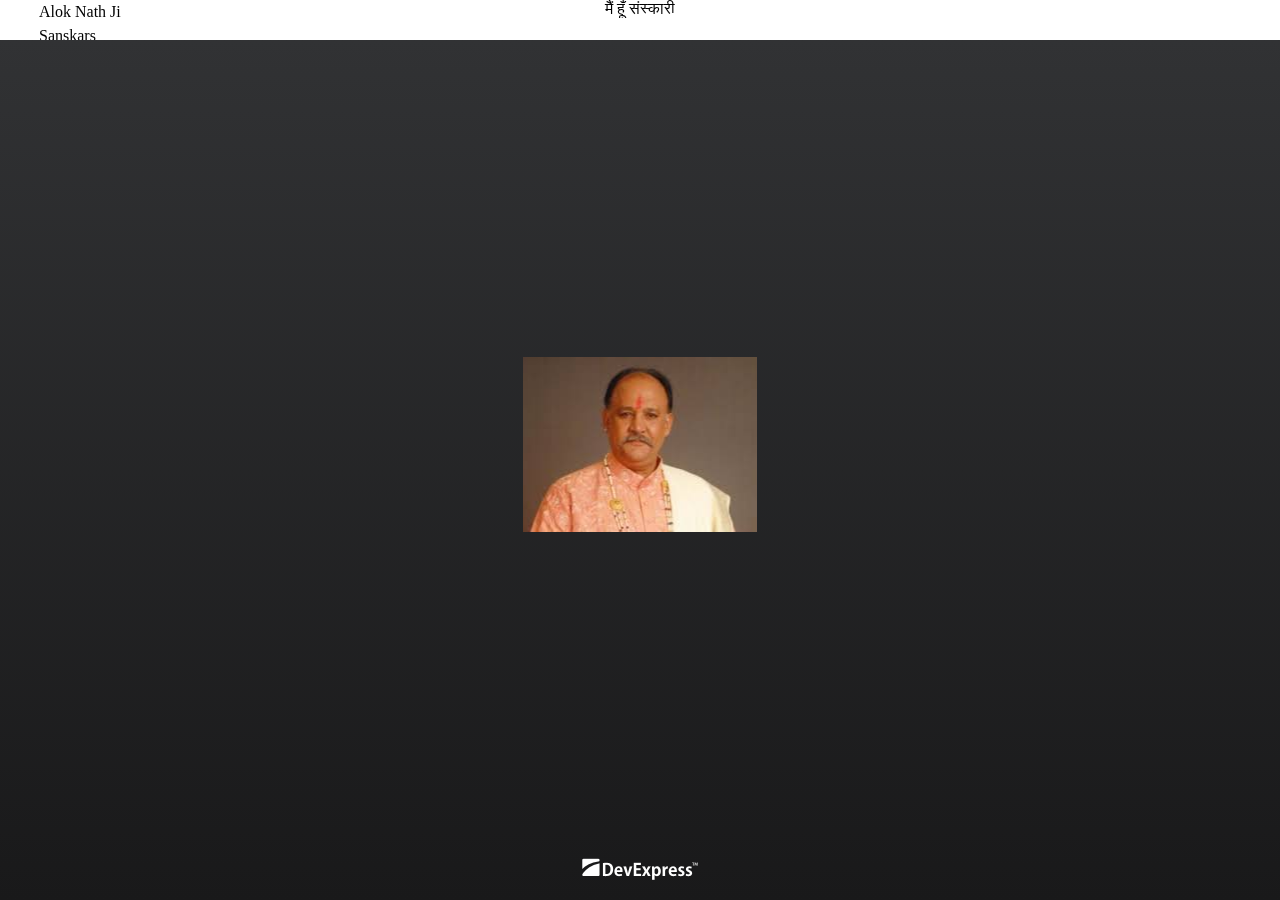
<file: index.html>
<!DOCTYPE html>
<html>
<head>
    <title>Mein hu Sanskari</title>
    <meta charset="utf-8" />
    <meta http-equiv="X-UA-Compatible" content="IE=edge,chrome=1" />
    <meta name="apple-mobile-web-app-capable" content="yes" />
    <meta name="viewport" content="width=device-width, initial-scale=1.0, maximum-scale=1.0" />
    <link rel="stylesheet" type="text/css" href="css/dx.common.css" />
    <link rel="stylesheet" type="text/css" href="css/dx.ios.default.css" />
    <link rel="stylesheet" type="text/css" href="css/dx.android.holo-dark.css" />
    <link rel="stylesheet" type="text/css" href="css/dx.win8.black.small.css" />
    <link rel="stylesheet" type="text/css" href="app.css" />
    <link rel="stylesheet" type="text/css" href="layouts/SlideOut/SlideOutLayout.css" />
    <link rel="dx-template" type="text/html" href="layouts/SlideOut/SlideOutLayout.html" />
    <link rel="stylesheet" type="text/css" href="layouts/Empty/EmptyLayout.css" />
    <link rel="dx-template" type="text/html" href="layouts/Empty/EmptyLayout.html" />
    <link rel="dx-template" type="text/html" href="views/Home.html"/>
    <link rel="stylesheet" type="text/css" href="views/Home.css"/>
    <link rel="dx-template" type="text/html" href="views/Gallery.html"/>
    <link rel="stylesheet" type="text/css" href="views/Gallery.css"/>
    <link rel="dx-template" type="text/html" href="views/Navigation.html"/>
    <link rel="stylesheet" type="text/css" href="views/Navigation.css"/>
</head>
<body>
    <div class="dx-viewport"></div>
    <script type="text/javascript" src="js/jquery-1.9.1.min.js"></script>
    <script type="text/javascript" src="js/knockout-2.2.1.js"></script>
    <script type="text/javascript" src="js/globalize.min.js"></script>
    <script type="text/javascript" src="js/dx.phonejs.js"></script>
    <script type="text/javascript" src="app.config.js"></script>
    <script type="text/javascript" src="app.js"></script>
    <script type="text/javascript" src="data/db.js"></script>
    <script type="text/javascript" src="layouts/SlideOut/SlideOutLayout.js"></script>
    <script type="text/javascript" src="layouts/Empty/EmptyLayout.js"></script>
    <script type="text/javascript" src="views/Home.js"></script>
    <script type="text/javascript" src="views/Gallery.js"></script>
    <script type="text/javascript" src="views/Navigation.js"></script>
    <script type="text/javascript">
        $(function() {
            KitchenSink.app.navigate();
        });
    </script>
</body>
</html>
</file>
<file: css/dx.common.css>
/* 
* DevExpress PhoneJS
* Version: 13.1.4
* Build date: Jun 5, 2013
*
* Copyright (c) 2012 - 2013 Developer Express Inc. ALL RIGHTS RESERVED
* EULA: http://phonejs.devexpress.com/EULA
*/
html, body, div, span, applet, object, iframe, h1, h2, h3, h4, h5, h6, p, blockquote, pre, a, abbr, acronym, address, big, cite, code, del, dfn, em, font, img, ins, kbd, q, s, samp, small, strike, strong, sub, sup, tt, var, b, u, i, center, dl, dt, dd, ol, ul, li, fieldset, form, label, legend, table, caption, tbody, tfoot, thead, tr, th, td
{
  font-size: 100%;
  margin: 0;
  padding: 0;
  border: 0;
  outline: 0;
  background: transparent;
}
html, body
{
  width: 100%;
  height: 100%;
  -webkit-user-select: none;
  -moz-user-select: none;
  -ms-user-select: none;
  -o-user-select: none;
  user-select: none;
}
body
{
  background: #fff;
}
.dx-viewport
{
  width: 100%;
  height: 100%;
}
blockquote, q
{
  quotes: none;
}
a
{
  color: #818181;
}
:focus
{
  outline: 0;
}
ins
{
  text-decoration: none;
}
del
{
  text-decoration: line-through;
}
table
{
  border-collapse: collapse;
  border-spacing: 0;
}
article, aside, details, figcaption, figure, footer, header, hgroup, menu, nav, section
{
  display: block;
}
.dx-transition-inner-wrapper
{
  position: absolute;
  overflow: hidden;
}
.dx-transition-outer-wrapper
{
  position: relative;
  overflow: hidden;
}
.dx-transition-inner-wrapper>*
{
  height: 100%;
}
.dx-clearfix:before, .dx-clearfix:after
{
  display: table;
  line-height: 0;
  content: "";
}
.dx-clearfix:after
{
  clear: both;
}
.dx-translate-disabled
{
  -webkit-transform: none !important;
  -moz-transform: none !important;
  -ms-transform: none !important;
  -o-transform: none !important;
  transform: none !important;
}
.dx-hidden-input
{
  position: fixed;
  left: -10px;
  top: -10px;
  width: 0;
  height: 0;
}
.dx-user-select
{
  -webkit-user-select: text;
  -moz-user-select: text;
  -ms-user-select: text;
  -o-user-select: text;
  user-select: text;
}
.dx-widget
{
  padding: 0;
  -webkit-touch-callout: none;
  -webkit-tap-highlight-color: rgba(0,0,0,0);
  -ms-content-zooming: none;
  -webkit-text-size-adjust: none;
}
.dx-widget.dx-state-invisible
{
  display: none !important;
}
.dx-fieldset
{
  margin-bottom: 20px;
}
.dx-fieldset .dx-field
{
  padding: .4em;
  position: relative;
}
.dx-fieldset .dx-field:before, .dx-fieldset .dx-field:after
{
  display: table;
  line-height: 0;
  content: "";
}
.dx-fieldset .dx-field:after
{
  clear: both;
}
.dx-fieldset .dx-field-label
{
  float: left;
  width: 40%;
  text-overflow: ellipsis;
  white-space: nowrap;
  overflow: hidden;
}
.dx-fieldset .dx-field-value
{
  float: right;
  width: 60%;
  text-overflow: ellipsis;
  white-space: nowrap;
  overflow: hidden;
  margin: 0;
}
.dx-button
{
  display: inline-block;
  margin: 1px 0;
  cursor: pointer;
  text-align: center;
  vertical-align: middle;
  max-width: 100%;
  -webkit-user-select: none;
  -moz-user-select: none;
  -ms-user-select: none;
  -o-user-select: none;
  user-select: none;
  -webkit-user-drag: none;
  -moz-user-drag: none;
  -ms-user-drag: none;
  -o-user-drag: none;
  user-drag: none;
}
.dx-button .dx-button-content
{
  text-overflow: ellipsis;
  overflow: hidden;
  max-height: 100%;
}
.dx-button.dx-state-disabled
{
  cursor: default;
}
.dx-button .dx-button-link
{
  text-decoration: none;
}
.dx-button .dx-icon
{
  display: inline-block;
  vertical-align: middle;
}
.dx-button .dx-button-text
{
  display: inline;
  vertical-align: middle;
}
.dx-scrollable
{
  height: 100%;
}
.dx-scrollable-container
{
  position: relative;
  overflow: hidden;
  width: 100%;
  height: 100%;
  -ms-touch-action: none;
  -webkit-tap-highlight-color: transparent;
}
.dx-scrollable-content
{
  position: relative;
  min-height: 100%;
  -webkit-backface-visibility: hidden;
  -webkit-transform: translate3d(0,0,0);
}
.dx-scrollable-content:before, .dx-scrollable-content:after
{
  display: table;
  line-height: 0;
  content: "";
}
.dx-scrollable-content:after
{
  clear: both;
}
.dx-scrollable-content-horizontal
{
  float: left;
  display: block;
}
.dx-scrollable-scrollbar
{
  position: absolute;
}
.dx-scrollable-scroll
{
  position: relative;
  -webkit-backface-visibility: hidden;
  -webkit-transform: translate3d(0,0,0);
}
.dx-scrollable-scrollbar-vertical
{
  top: 0;
  right: 0;
  width: 9px;
}
.dx-scrollable-scrollbar-horizontal
{
  left: 0;
  bottom: 0;
  height: 9px;
}
.dx-scrollable-scrollbar.dx-state-disabled
{
  display: none;
}
.dx-swipeable
{
  -webkit-user-select: none;
  -moz-user-select: none;
  -ms-user-select: none;
  -o-user-select: none;
  user-select: none;
}
.dx-scrollview-pull-down
{
  width: 100%;
  height: 50px;
  padding-top: 30px;
  top: -80px;
  overflow: hidden;
  -webkit-user-select: none;
  -moz-user-select: none;
  -ms-user-select: none;
  -o-user-select: none;
  user-select: none;
  -webkit-user-drag: none;
  -moz-user-drag: none;
  -ms-user-drag: none;
  -o-user-drag: none;
  user-drag: none;
}
.dx-scrollview-pull-down.dx-scrollview-pull-down-loading .dx-scrollview-pull-down-image
{
  display: none;
}
.dx-scrollview-pull-down.dx-scrollview-pull-down-loading .dx-scrollview-pull-down-indicator
{
  display: inline-block;
  margin: 0 40px;
  width: 20px;
  height: 23px;
  line-height: 30px;
  padding-top: 7px;
  -webkit-user-select: none;
  -moz-user-select: none;
  -ms-user-select: none;
  -o-user-select: none;
  user-select: none;
  -webkit-user-drag: none;
  -moz-user-drag: none;
  -ms-user-drag: none;
  -o-user-drag: none;
  user-drag: none;
}
.dx-scrollview-pull-down .dx-scrollview-pull-down-indicator
{
  display: none;
}
.dx-scrollview-pull-down-image
{
  display: inline-block;
  vertical-align: middle;
  margin: 0 40px;
  width: 20px;
  height: 50px;
  -webkit-user-select: none;
  -moz-user-select: none;
  -ms-user-select: none;
  -o-user-select: none;
  user-select: none;
  -webkit-user-drag: none;
  -moz-user-drag: none;
  -ms-user-drag: none;
  -o-user-drag: none;
  user-drag: none;
  -webkit-transform: translate3d(0,0,0) rotate(0);
  -moz-transform: translate3d(0,0,0) rotate(0);
  -ms-transform: translate3d(0,0,0) rotate(0);
  -o-transform: translate3d(0,0,0) rotate(0);
  transform: translate3d(0,0,0) rotate(0);
  -ms-transform: rotate(0);
  -webkit-transition: -webkit-transform .2s linear;
  -moz-transition: -moz-transform .2s linear;
  -o-transition: -o-transform .2s linear;
  transition: transform .2s linear;
}
.dx-scrollview-pull-down-text
{
  display: inline;
  vertical-align: middle;
  -webkit-user-select: none;
  -moz-user-select: none;
  -ms-user-select: none;
  -o-user-select: none;
  user-select: none;
  -webkit-user-drag: none;
  -moz-user-drag: none;
  -ms-user-drag: none;
  -o-user-drag: none;
  user-drag: none;
}
.dx-scrollview-pull-down-ready .dx-scrollview-pull-down-image
{
  -webkit-transform: translate3d(0,0,0) rotate(-180deg);
  -moz-transform: translate3d(0,0,0) rotate(-180deg);
  -ms-transform: translate3d(0,0,0) rotate(-180deg);
  -o-transform: translate3d(0,0,0) rotate(-180deg);
  transform: translate3d(0,0,0) rotate(-180deg);
  -ms-transform: rotate(-180deg);
}
.dx-scrollview-content
{
  position: relative;
}
.dx-scrollview-content:before, .dx-scrollview-content:after
{
  display: table;
  line-height: 0;
  content: "";
}
.dx-scrollview-content:after
{
  clear: both;
}
.dx-scrollview-scrollbottom .dx-scrollview-scrollbottom-indicator
{
  height: 23px;
  line-height: 30px;
  padding-top: 7px;
  margin: 0 10px;
  -webkit-user-select: none;
  -moz-user-select: none;
  -ms-user-select: none;
  -o-user-select: none;
  user-select: none;
  -webkit-user-drag: none;
  -moz-user-drag: none;
  -ms-user-drag: none;
  -o-user-drag: none;
  user-drag: none;
}
.dx-scrollview-scrollbottom .dx-scrollview-scrollbottom-indicator
{
  display: inline-block;
}
.dx-scrollview-scrollbottom.dx-scrollview-scrollbottom-end .dx-scrollview-scrollbottom-indicator
{
  display: none;
}
.dx-scrollview-scrollbottom-text
{
  display: inline;
  vertical-align: middle;
  -webkit-user-select: none;
  -moz-user-select: none;
  -ms-user-select: none;
  -o-user-select: none;
  user-select: none;
  -webkit-user-drag: none;
  -moz-user-drag: none;
  -ms-user-drag: none;
  -o-user-drag: none;
  user-drag: none;
}
.dx-scrollview-scrollbottom
{
  text-align: center;
  width: 100%;
  padding: 10px 0;
  overflow: hidden;
}
.dx-checkbox
{
  display: inline-block;
  margin: 1px;
  cursor: pointer;
  -webkit-user-select: none;
  -moz-user-select: none;
  -ms-user-select: none;
  -o-user-select: none;
  user-select: none;
  -webkit-user-drag: none;
  -moz-user-drag: none;
  -ms-user-drag: none;
  -o-user-drag: none;
  user-drag: none;
}
.dx-checkbox.dx-state-disabled
{
  cursor: default;
}
.dx-checkbox .dx-checkbox-icon
{
  display: inline-block;
}
.dx-slider
{
  margin: 1px;
  line-height: 0;
  -webkit-user-select: none;
  -moz-user-select: none;
  -ms-user-select: none;
  -o-user-select: none;
  user-select: none;
}
.dx-slider.dx-state-disabled .dx-slider-wrapper
{
  cursor: default;
}
.dx-slider .dx-slider-wrapper
{
  position: relative;
  display: inline-block;
  width: 100%;
  cursor: pointer;
}
.dx-slider .dx-slider-wrapper .dx-slider-range
{
  position: absolute;
  top: 0;
  height: 100%;
  pointer-events: none;
  -webkit-user-drag: none;
  -moz-user-drag: none;
  -ms-user-drag: none;
  -o-user-drag: none;
  user-drag: none;
}
.dx-slider .dx-slider-wrapper .dx-slider-handle
{
  position: absolute;
  top: 0;
  left: 0;
  -webkit-user-drag: none;
  -moz-user-drag: none;
  -ms-user-drag: none;
  -o-user-drag: none;
  user-drag: none;
}
.dx-switch
{
  position: relative;
  display: inline-block;
  overflow: visible;
  margin: 1px;
  cursor: pointer;
  -webkit-user-drag: none;
  -moz-user-drag: none;
  -ms-user-drag: none;
  -o-user-drag: none;
  user-drag: none;
  -webkit-user-select: none;
  -moz-user-select: none;
  -ms-user-select: none;
  -o-user-select: none;
  user-select: none;
}
.dx-switch.dx-state-disabled
{
  cursor: default;
}
.dx-switch .dx-switch-wrapper
{
  overflow: hidden;
  width: 100%;
  height: 100%;
}
.dx-switch .dx-switch-inner
{
  margin-left: -50px;
}
.dx-tabs
{
  text-align: center;
  display: inline-block;
  font-size: 0 !important;
}
.dx-tabs .dx-tab
{
  display: inline-block;
  cursor: pointer;
  position: relative;
  overflow: hidden;
  text-overflow: ellipsis;
  white-space: nowrap;
}
.dx-tabs .dx-tab a
{
  text-decoration: none;
  color: #fff;
  position: absolute;
  top: 0;
  left: 0;
  height: 100%;
  width: 100%;
  background-color: #fff;
  opacity: .001;
}
.dx-tabs .dx-tab .dx-icon
{
  display: block;
  margin: 0 auto;
  -webkit-user-drag: none;
  -moz-user-drag: none;
  -ms-user-drag: none;
  -o-user-drag: none;
  user-drag: none;
}
.dx-tabs .dx-tab .dx-tab-text
{
  display: block;
  text-align: center;
  margin: 0 auto;
  -webkit-user-drag: none;
  -moz-user-drag: none;
  -ms-user-drag: none;
  -o-user-drag: none;
  user-drag: none;
  -webkit-user-select: none;
  -moz-user-select: none;
  -ms-user-select: none;
  -o-user-select: none;
  user-select: none;
}
.dx-map
{
  position: relative;
}
.dx-map .dx-map-container, .dx-map .dx-map-shield
{
  position: absolute;
  top: 0;
  left: 0;
  width: 100%;
  height: 100%;
}
.dx-map .dx-map-shield
{
  opacity: .01;
  background: rgba(0,0,0,.01);
}
.dx-tabs.dx-navbar
{
  width: 100%;
  margin: 0;
  -webkit-user-drag: none;
  -moz-user-drag: none;
  -ms-user-drag: none;
  -o-user-drag: none;
  user-drag: none;
  -webkit-user-select: none;
  -moz-user-select: none;
  -ms-user-select: none;
  -o-user-select: none;
  user-select: none;
}
.dx-tabs.dx-navbar .dx-nav-item
{
  vertical-align: bottom;
}
.dx-tabs.dx-navbar .dx-nav-item a
{
  display: block;
  height: 100%;
  text-decoration: none;
}
.dx-tabs.dx-navbar .dx-nav-item-content
{
  position: relative;
}
.dx-editbox
{
  margin: 1px;
}
.dx-editbox .dx-editbox-input
{
  width: 100%;
  border: 0;
  outline: 0;
  -webkit-appearance: none;
  -webkit-box-sizing: border-box;
  -moz-box-sizing: border-box;
  box-sizing: border-box;
  -webkit-user-select: text;
  -moz-user-select: text;
  -ms-user-select: text;
  -o-user-select: text;
  user-select: text;
}
.dx-editbox .dx-placeholder
{
  position: relative;
}
.dx-editbox .dx-placeholder:before
{
  position: absolute;
  display: block;
  width: 100%;
  height: 100%;
  content: attr(DATA-DX_PLACEHOLDER);
}
.dx-editbox .dx-placeholder.dx-hide:before
{
  display: none;
}
.dx-textarea .dx-editbox-input
{
  resize: none;
  font-family: inherit;
}
.dx-numberbox input[type=number]::-webkit-inner-spin-button
{
  -webkit-appearance: none;
}
.dx-toolbar
{
  position: relative;
  width: 100%;
  overflow: hidden;
  z-index: 1;
}
.dx-toolbar .dx-toolbar-item
{
  display: table-cell;
  padding: 0 5px;
  vertical-align: middle;
}
.dx-toolbar .dx-toolbar-item .dx-tabs
{
  table-layout: auto;
}
.dx-toolbar .dx-toolbar-item img
{
  display: block;
}
.dx-toolbar .dx-toolbar-left, .dx-toolbar .dx-toolbar-right
{
  position: absolute;
}
.dx-toolbar .dx-toolbar-left
{
  left: 0;
}
.dx-toolbar .dx-toolbar-right
{
  right: 0;
}
.dx-toolbar .dx-toolbar-label
{
  -webkit-user-select: none;
  -moz-user-select: none;
  -ms-user-select: none;
  -o-user-select: none;
  user-select: none;
  -webkit-user-drag: none;
  -moz-user-drag: none;
  -ms-user-drag: none;
  -o-user-drag: none;
  user-drag: none;
}
.dx-toolbar .dx-toolbar-center
{
  margin: 0 auto;
  height: 100%;
  text-align: center;
}
.dx-toolbar .dx-toolbar-center, .dx-toolbar .dx-toolbar-left, .dx-toolbar .dx-toolbar-right
{
  display: table;
  top: 0;
  height: 100%;
}
.dx-list
{
  min-height: 3em;
  margin: 0;
}
.dx-list .dx-list-item
{
  cursor: pointer;
  -webkit-backface-visibility: hidden;
}
.dx-list.dx-state-disabled, .dx-list.dx-state-disabled .dx-list-item, .dx-list.dx-state-disabled.dx-list-item
{
  cursor: default;
}
.dx-list .dx-list-next-button
{
  padding: 5px;
  text-align: center;
}
.dx-list .dx-list-next-button .dx-button
{
  padding: 0 3em;
}
.dx-tileview .dx-tile
{
  position: absolute !important;
  -webkit-backface-visibility: hidden;
  -webkit-box-sizing: border-box;
  -moz-box-sizing: border-box;
  box-sizing: border-box;
}
.dx-tileview .dx-tile.dx-state-active
{
  -webkit-transition: -webkit-transform 100ms linear;
  -moz-transition: -moz-transform 100ms linear;
  -o-transition: -o-transform 100ms linear;
  transition: transform 100ms linear;
  -webkit-transform: scale(.96);
  -moz-transform: scale(.96);
  -ms-transform: scale(.96);
  -o-transform: scale(.96);
  transform: scale(.96);
}
.dx-tileview .dx-tiles-wrapper
{
  position: relative;
  height: 1px;
}
.dx-tileview div.dx-scrollable-container
{
  overflow-y: hidden;
}
.dx-overlay
{
  position: absolute;
  z-index: 1000;
  top: 0;
  left: 0;
  -webkit-transform: translate3d(0,0,0);
  -moz-transform: translate3d(0,0,0);
  -ms-transform: translate3d(0,0,0);
  -o-transform: translate3d(0,0,0);
  transform: translate3d(0,0,0);
  -webkit-user-select: none;
  -moz-user-select: none;
  -ms-user-select: none;
  -o-user-select: none;
  user-select: none;
}
.dx-overlay.dx-overlay-modal
{
  width: 100%;
  height: 100%;
}
.dx-overlay.dx-overlay-shader
{
  position: fixed;
  background-color: rgba(128,128,128,.5);
}
.dx-overlay .dx-overlay-content
{
  position: absolute;
  z-index: 1000;
  overflow: hidden;
  -webkit-transform: translate3d(0,0,0);
  -moz-transform: translate3d(0,0,0);
  -ms-transform: translate3d(0,0,0);
  -o-transform: translate3d(0,0,0);
  transform: translate3d(0,0,0);
}
.dx-toast .dx-toast-content
{
  display: inline-block;
  padding: 10px;
  vertical-align: middle;
}
.dx-toast .dx-toast-content .dx-toast-icon
{
  display: inline-block;
  width: 35px;
  height: 35px;
  margin-right: 10px;
  vertical-align: middle;
}
.dx-toast .dx-toast-content .dx-toast-message
{
  display: inline;
  vertical-align: middle;
}
.dx-toast .dx-toast-content.dx-toast-info
{
  background-color: #80b9e4;
}
.dx-toast .dx-toast-content.dx-toast-warning
{
  background-color: #ffb277;
}
.dx-toast .dx-toast-content.dx-toast-error
{
  background-color: #f77;
}
.dx-toast .dx-toast-content.dx-toast-success
{
  background-color: #6ec881;
}
.dx-popup .dx-overlay-content .dx-popup-title
{
  min-height: 19px;
  padding: 10px;
  -webkit-user-drag: none;
  -moz-user-drag: none;
  -ms-user-drag: none;
  -o-user-drag: none;
  user-drag: none;
  -webkit-user-select: none;
  -moz-user-select: none;
  -ms-user-select: none;
  -o-user-select: none;
  user-select: none;
}
.dx-popup .dx-overlay-content .dx-popup-content
{
  padding: 10px;
  -webkit-user-drag: none;
  -moz-user-drag: none;
  -ms-user-drag: none;
  -o-user-drag: none;
  user-drag: none;
  -webkit-user-select: none;
  -moz-user-select: none;
  -ms-user-select: none;
  -o-user-select: none;
  user-select: none;
}
.dx-dialog-root .dx-overlay-shader
{
  background-color: #444;
}
.dx-dialog-root .dx-overlay-content .dx-dialog-content
{
  padding: 0;
}
.dx-dialog-root .dx-overlay-content .dx-dialog-message
{
  padding: 10px 10px 5px 10px;
}
.dx-dialog-root .dx-overlay-content .dx-button:only-child
{
  width: 100%;
}
.dx-gallery
{
  position: relative;
  overflow: hidden;
  width: 100%;
  height: 100%;
}
.dx-gallery .dx-gallery-wrapper
{
  position: relative;
  height: 100%;
}
.dx-gallery .dx-gallery-nav-button-prev, .dx-gallery .dx-gallery-nav-button-next
{
  position: absolute;
  top: 50%;
  cursor: pointer;
  -webkit-user-select: none;
  -moz-user-select: none;
  -ms-user-select: none;
  -o-user-select: none;
  user-select: none;
  background-size: 100%;
}
.dx-gallery.dx-state-disabled .dx-gallery-nav-button-prev, .dx-gallery.dx-state-disabled .dx-gallery-nav-button-next
{
  cursor: default;
}
.dx-gallery .dx-gallery-nav-button-prev
{
  left: 0;
}
.dx-gallery .dx-gallery-nav-button-next
{
  right: 0;
}
.dx-gallery .dx-gallery-item
{
  position: absolute;
  width: 100%;
  height: 100%;
}
.dx-gallery .dx-gallery-indicator
{
  position: absolute;
  bottom: 10px;
  width: 100%;
  height: 10px;
  font-size: 0;
}
.dx-gallery .dx-gallery-indicator-item
{
  display: inline-block;
  height: 10px;
  margin: 0 2px;
}
.dx-lookup
{
  height: 19px;
}
.dx-lookup .dx-lookup-field
{
  cursor: pointer;
  -webkit-box-sizing: border-box;
  -moz-box-sizing: border-box;
  box-sizing: border-box;
  width: 100%;
  height: 100%;
  position: relative;
  text-overflow: ellipsis;
  white-space: nowrap;
  overflow: hidden;
}
.dx-lookup-popup .dx-list-item
{
  cursor: pointer;
}
.dx-lookup-popup .dx-popup-content
{
  position: absolute;
  top: 40px;
  bottom: 40px;
  left: 0;
  right: 0;
}
.dx-lookup-popup.dx-lookup-popup-search .dx-popup-content
{
  bottom: 85px;
}
.dx-action-sheet-popup .dx-overlay-content
{
  -webkit-user-select: none;
  -moz-user-select: none;
  -ms-user-select: none;
  -o-user-select: none;
  user-select: none;
  -webkit-user-drag: none;
  -moz-user-drag: none;
  -ms-user-drag: none;
  -o-user-drag: none;
  user-drag: none;
  padding-top: 0;
  padding-bottom: 0;
}
.dx-action-sheet-popup .dx-overlay-content .dx-button
{
  padding-left: 0;
  padding-right: 0;
  margin-left: 0;
  margin-right: 0;
}
.dx-action-sheet-popup .dx-overlay-content .dx-action-sheet-item, .dx-action-sheet-popup .dx-overlay-content .dx-action-sheet-cancel
{
  width: 100%;
}
.dx-loadindicator
{
  display: inline-block;
  position: relative;
  width: 32px;
  height: 32px;
  overflow: hidden;
}
.dx-loadindicator.dx-loadindicator-small
{
  width: 20px;
  height: 20px;
}
.dx-loadindicator.dx-loadindicator-medium
{
  width: 32px;
  height: 32px;
}
.dx-loadindicator.dx-loadindicator-large
{
  width: 64px;
  height: 64px;
}
.dx-loadpanel-content
{
  padding: 10px;
  border: 1px solid #ccc;
  background: #fefefe;
  filter: alpha(opacity=90);
  -khtml-opacity: .9;
  -moz-opacity: .9;
  opacity: .9;
  -webkit-border-radius: 5px;
  -moz-border-radius: 5px;
  border-radius: 5px;
  -webkit-user-drag: none;
  -moz-user-drag: none;
  -ms-user-drag: none;
  -o-user-drag: none;
  user-drag: none;
  text-align: center;
}
.dx-loadpanel-content .dx-loadpanel-image
{
  height: 30px;
}
.dx-loadpanel-content .dx-loadpanel-message
{
  margin: 10px;
  text-align: center;
}
.dx-overlay.dx-loadpanel, .dx-overlay.dx-loadpanel .dx-overlay-shader, .dx-overlay.dx-loadpanel .dx-overlay-content
{
  z-index: 1001;
}
.dx-autocomplete-popup .dx-list
{
  min-height: 35px;
}
.dx-dropdownmenu-popup .dx-dropdownmenu-list
{
  min-height: 40px;
  min-width: 100px;
}
.dx-dropdownmenu-popup .dx-dropdownmenu-list .dx-list-item:last-child
{
  border-bottom: none;
}
.dx-datagrid
{
  font-weight: 400;
  font-family: SegoeUI,'Segoe UI',HelveticaNeue,'Helvetica Neue','Trebuchet MS',Verdana;
  font-size: 12px;
  cursor: default;
}
.dx-datagrid table
{
  border-collapse: collapse;
}
.dx-datagrid .dx-datagrid-table
{
  table-layout: fixed;
  width: 100%;
}
.dx-pivotgrid
{
  font-weight: 400;
  font-size: 12px;
  cursor: default;
  width: 100%;
}
.dx-pivotgrid table
{
  border-collapse: collapse;
}
.disable-select
{
  -webkit-touch-callout: none;
  -webkit-user-select: none;
  -khtml-user-select: none;
  -moz-user-select: none;
  -ms-user-select: none;
  -o-user-select: none;
  user-select: none;
}
.dxdbRootFullScreenMode
{
  padding: 10px;
}
.dx-dashboard-viewer
{
  background: transparent;
}
.dx-dashboard-title
{
  font-size: 30px;
  overflow: hidden;
  padding-top: 3px;
  padding-bottom: 3px;
}
.dx-dashboard-title .dx-dashboard-title-image
{
  white-space: normal;
}
.dx-dashboard-title .dx-dashboard-title-text
{
  overflow: hidden;
  text-overflow: ellipsis;
  white-space: nowrap;
  display: inline-block;
  float: left;
  padding-left: 8px;
  padding-right: 8px;
  padding-top: 0;
  padding-bottom: 0;
}
.dx-dashboard-viewer .dx-viewer-item-table
{
  border-collapse: separate;
}
.dx-dashboard-viewer div, .dx-dashboard-viewer td, .dx-dashboard-viewer tr
{
  vertical-align: top;
}
.dx-dashboard-viewer .dx-dashboard-splitter-pane
{
  -webkit-touch-callout: none;
  -webkit-user-select: none;
  -khtml-user-select: none;
  -moz-user-select: none;
  -ms-user-select: none;
  -o-user-select: none;
  user-select: none;
  -webkit-background-clip: padding-box;
  background-clip: padding-box;
  overflow: hidden;
}
.dx-dashboard-viewer .dx-dashboard-splitter-pane-empty
{
  -webkit-touch-callout: none;
  -webkit-user-select: none;
  -khtml-user-select: none;
  -moz-user-select: none;
  -ms-user-select: none;
  -o-user-select: none;
  user-select: none;
  -webkit-background-clip: padding-box;
  background-clip: padding-box;
  overflow: visible;
}
.dx-dashboard-icon
{
  background-repeat: no-repeat;
  background-position: center center;
}
.dx-dashboard-button
{
  display: inline-block;
  padding: 0;
  border: 1px solid transparent;
}
.dx-dashboard-small-icon
{
  background-repeat: no-repeat;
  background-position: center center;
  width: 24px;
  height: 24px;
}
.dx-dashboard-big-icon
{
  background-repeat: no-repeat;
  background-position: center center;
  width: 32px;
  height: 32px;
}
.dx-dashboard-small-button-icon
{
  background-repeat: no-repeat;
  background-position: center center;
  width: 24px;
  height: 24px;
  display: inline-block;
  padding: 0;
  border: 1px solid transparent;
}
.dx-dashboard-big-button-icon
{
  background-repeat: no-repeat;
  background-position: center center;
  width: 32px;
  height: 32px;
  display: inline-block;
  padding: 0;
  border: 1px solid transparent;
}
.dx-dashboard-item-header
{
  -webkit-touch-callout: none;
  -webkit-user-select: none;
  -khtml-user-select: none;
  -moz-user-select: none;
  -ms-user-select: none;
  -o-user-select: none;
  user-select: none;
  display: block;
  float: left;
  clear: both;
  filter: none;
  width: 100%;
  font-size: 14px;
}
.dx-dashboard-item-header .dx-dashboard-item-header-text
{
  overflow: hidden;
  text-overflow: ellipsis;
  white-space: nowrap;
  display: block;
  float: left;
  font-weight: normal;
  padding-left: 10px;
  padding-top: 7px;
  padding-right: 0;
  padding-bottom: 7px;
}
div.dx-dashboard-item
{
  -webkit-touch-callout: none;
  -webkit-user-select: none;
  -khtml-user-select: none;
  -moz-user-select: none;
  -ms-user-select: none;
  -o-user-select: none;
  user-select: none;
  width: 100% !important;
  display: block;
  clear: both;
}
.dxdbDashboardWItem>*
{
  padding: 0;
}
.dxdbDashboardWItem>*>*>*>*
{
  margin-left: auto;
  margin-right: auto;
}
.dx-dashboard-item-shield
{
  position: absolute;
}
.dx-dashboard-item-toolbar
{
  border-width: 0;
  display: inline;
  height: 100%;
  float: right;
  padding: 4px;
}
.dx-dashboard-item-toolbar .dx-db-toolbar-internal
{
  -webkit-touch-callout: none;
  -webkit-user-select: none;
  -khtml-user-select: none;
  -moz-user-select: none;
  -ms-user-select: none;
  -o-user-select: none;
  user-select: none;
  width: 100%;
  white-space: nowrap;
}
.dx-dashboard-item-loading
{
  background-repeat: no-repeat;
  background-position: center center;
  width: 24px;
  height: 24px;
}
.dx-dashboard-clear-master-filter
{
  background-repeat: no-repeat;
  background-position: center center;
  width: 24px;
  height: 24px;
  display: inline-block;
  padding: 0;
  border: 1px solid transparent;
  opacity: .4;
}
.dx-dashboard-content-selection
{
  background-repeat: no-repeat;
  background-position: center center;
  width: 24px;
  height: 24px;
  display: inline-block;
  padding: 0;
  border: 1px solid transparent;
}
.dx-dashboard-item-header-drill-up
{
  background-repeat: no-repeat;
  background-position: center center;
  width: 24px;
  height: 24px;
  display: inline-block;
  padding: 0;
  border: 1px solid transparent;
  opacity: .4;
}
.dx-dashboard-item-export
{
  background-repeat: no-repeat;
  background-position: center center;
  width: 24px;
  height: 24px;
  display: inline-block;
  padding: 0;
  border: 1px solid transparent;
}
.dx-dashboard-export
{
  background-repeat: no-repeat;
  background-position: center center;
  width: 32px;
  height: 32px;
  display: inline-block;
  padding: 0;
  border: 1px solid transparent;
}
.dx-dashboard-clear-master-filter.dxdbEnabled:hover, .dx-dashboard-content-selection:hover, .dx-dashboard-item-export:hover, .dx-dashboard-export:hover, .dx-dashboard-item-header-drill-up.dxdbEnabled:hover
{
  cursor: pointer;
}
.dx-dashboard-clear-master-filter.dxdbEnabled, .dx-dashboard-item-header-drill-up.dxdbEnabled, .dx-dashboard-item-export.dxdbEnabled
{
  opacity: 1;
}
.dx-dashboard-menu-background
{
  display: none;
  position: absolute;
}
.dx-dashboard-menu-background li
{
  overflow: hidden;
  text-overflow: ellipsis;
  white-space: nowrap;
  border: 1px solid transparent;
  border-collapse: separate;
  cursor: pointer;
  font-size: 12px;
  list-style-type: none;
  padding-left: 6px;
  padding-right: 6px;
  padding-top: 3px;
  padding-bottom: 3px;
}
.dx-dashboard-splitter-v-separator, .dx-dashboard-splitter-h-separator
{
  -webkit-touch-callout: none;
  -webkit-user-select: none;
  -khtml-user-select: none;
  -moz-user-select: none;
  -ms-user-select: none;
  -o-user-select: none;
  user-select: none;
  font-size: 0;
}
.dx-dashboard-splitter-h-separator:hover, .dx-dashboard-splitter-moving-h-separator
{
  cursor: n-resize;
}
.dx-dashboard-splitter-v-separator:hover, .dx-dashboard-splitter-moving-v-separator
{
  cursor: w-resize;
}
.dx-dashboard-splitter-resizing
{
  font-size: 0;
  line-height: 0;
}
div.dx-dashboard-splitter-separator
{
  display: inline-block;
  font-size: 0;
  line-height: 0;
}
div.dx-dashboard-splitter-layout-place
{
  width: 100%;
  height: 100%;
  vertical-align: top;
}
div.dx-dashboard-layout-shield
{
  background-color: transparent;
  z-index: 100;
  position: absolute;
}
.dx-dashboard-item.dx-hide-vertical-border .dx-datagrid-rowsview tr td
{
  border-left: none;
}
</file>
